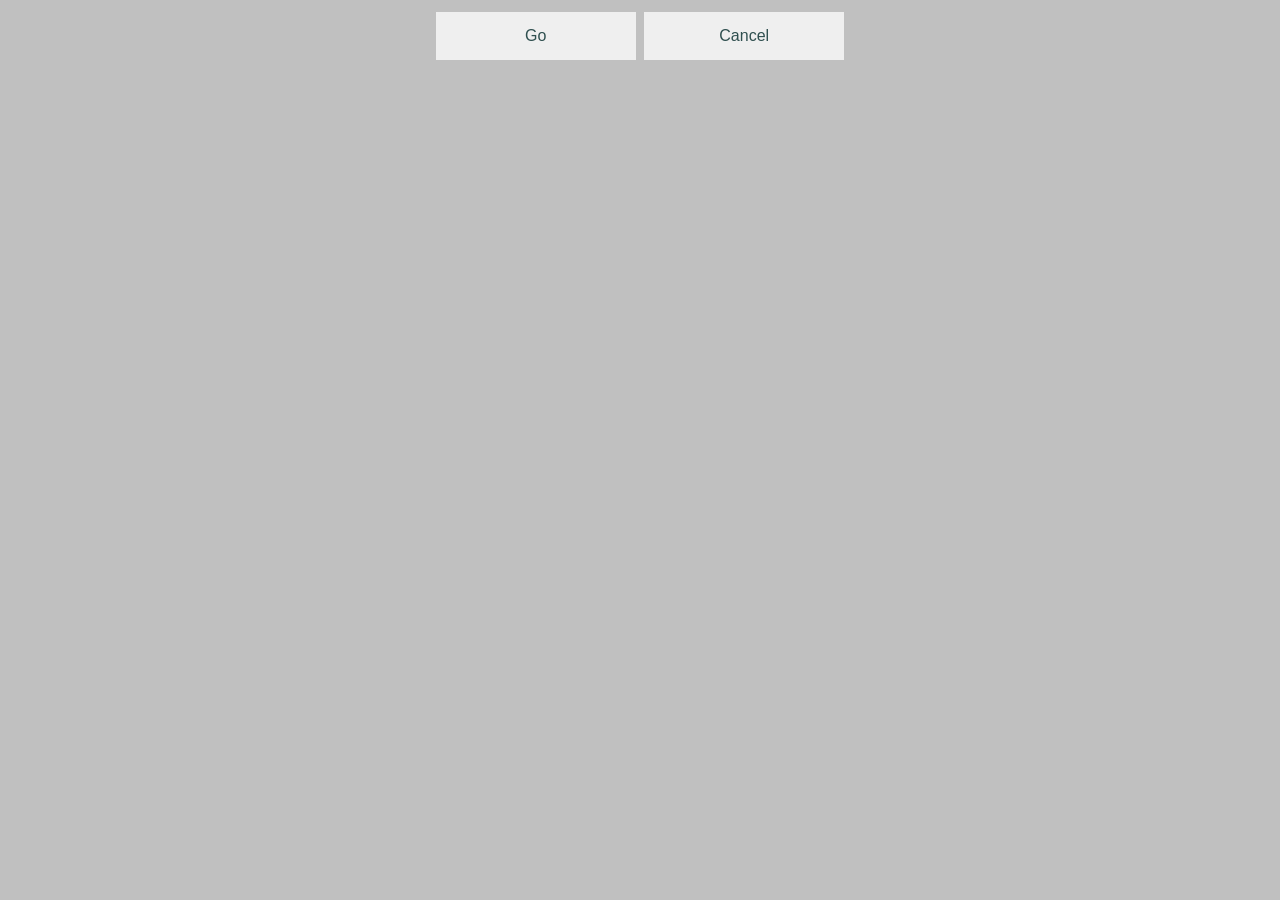
<file: Extention 1 Version 2.0/popup.html>
<!DOCTYPE html>
<html lang="en">
<head>
  <meta charset="UTF-8">
  <style>
    body {
      text-align: center;
    }
    button {
      white-space: nowrap;
      margin-bottom: 10px;
    }
  </style>
</head>
<body>
  <button id="on">Go</button>
  <button id="off">Cancel</button>
  <link rel=stylesheet href="popup.css">
  <script src="popup.js"></script>
</body>
</html>
</file>
<file: Extention 1 Version 2.0/popup.css>
button {
    border: none;
    color: white;
    padding: 15px 32px;
    text-align: center;
    text-decoration: none;
    display: inline-block;
    font-size: 16px;
    margin: 4px 2px;
    cursor: pointer;
  }
body {
	font-family: NimbusSanL, Arial, sans-serif;
	text-align: center;
	color:#202020;
	background-color:Silver; 
}

  button {
    color:DarkSlateGrey;
	width:200px
}
</file>
